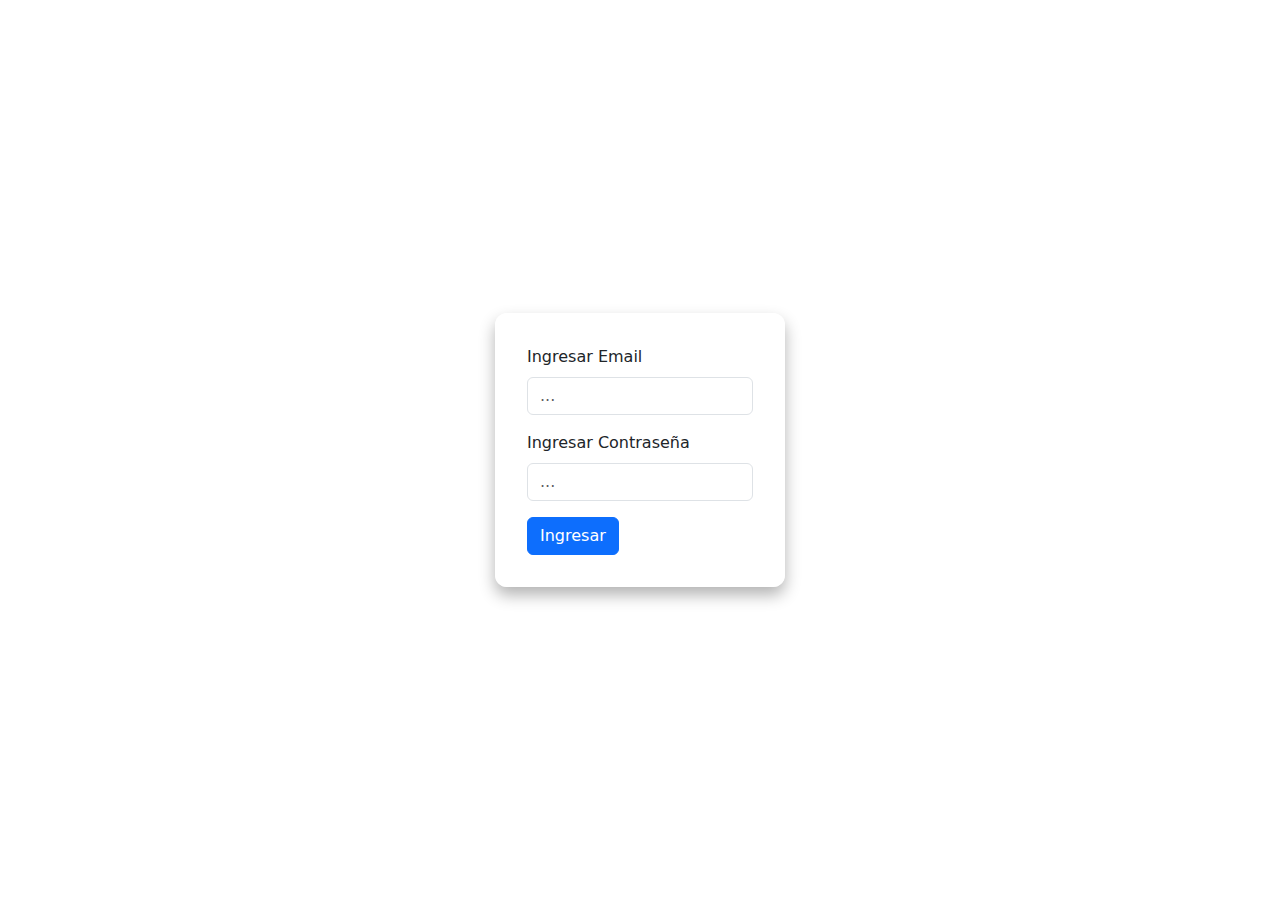
<file: login.html>
<!DOCTYPE html>
<html lang="en">
<head>
    <meta charset="UTF-8" />
    <meta name="viewport" content="width=device-width, initial-scale=1.0" />
    <link rel="stylesheet" href="../archivos.css/login.css">
    <link href="https://cdn.jsdelivr.net/npm/bootstrap@5.3.3/dist/css/bootstrap.min.css" rel="stylesheet" integrity="sha384-QWTKZyjpPEjISv5WaRU9OFeRpok6YctnYmDr5pNlyT2bRjXh0JMhjY6hW+ALEwIH" crossorigin="anonymous">
    <title>Login</title>
</head>
<body>
    <div class="floating-container">
        <form id="loginForm">
            <div class="mb-3">
                <label class="form-label">Ingresar Email</label>
                <input type="email" name="email" class="form-control" placeholder="..." prequired />
            </div>
            <div class="mb-3">
                <label class="form-label">Ingresar Contraseña</label>
                <input type="password" name="password" id="password" class="form-control" placeholder="..." required />
            </div>
            <button type="submit" class="btn btn-primary">Ingresar</button>
        </form>
        <div class="error-message" id="errorMessage" style="display: none;"></div>
    </div>
    <script src="/login.js"></script>
</body>
</html>
</file>
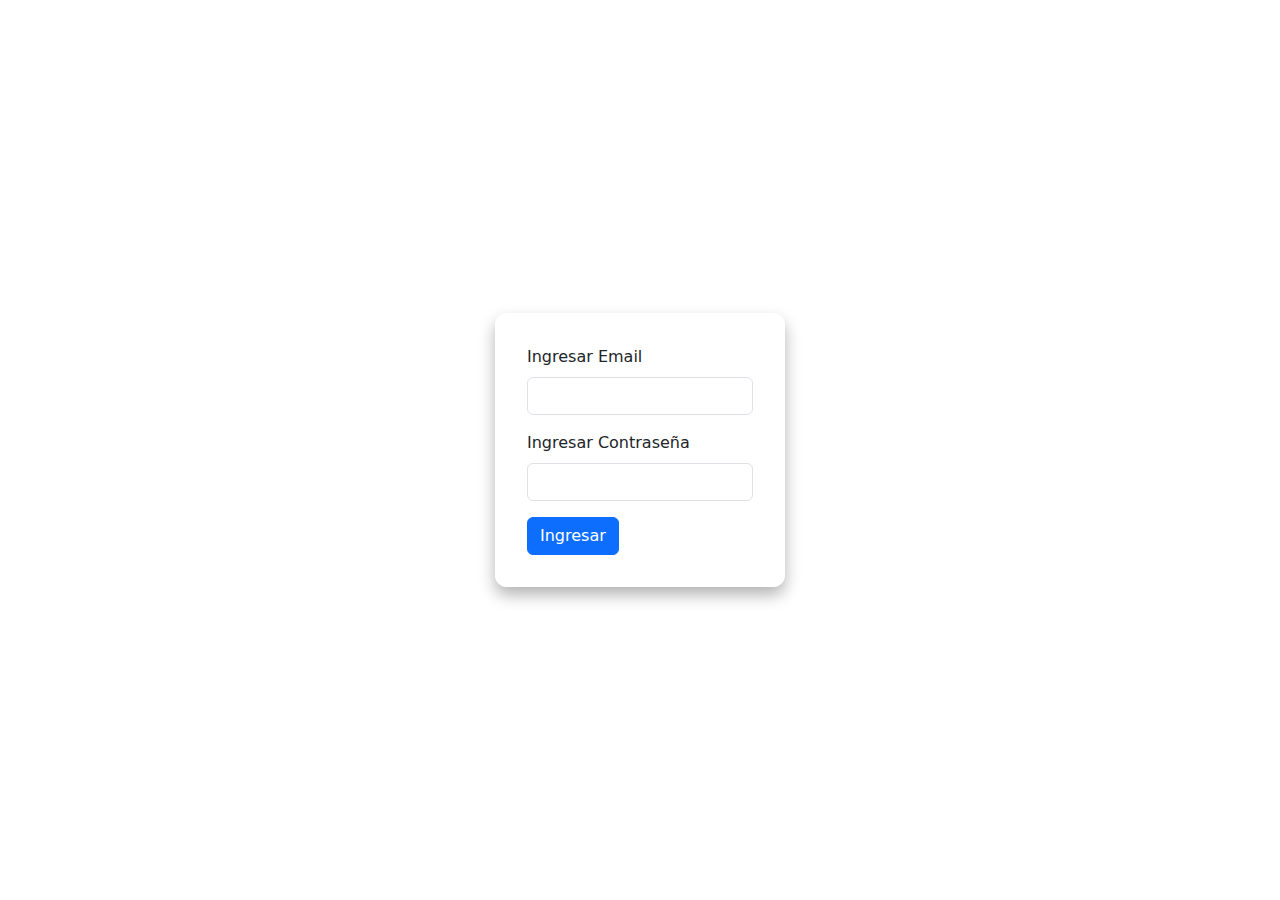
<file: archivos.html/login.html>
<!DOCTYPE html>
<html lang="en">
<head>
    <meta charset="UTF-8" />
    <meta name="viewport" content="width=device-width, initial-scale=1.0" />
    <link rel="stylesheet" href="../archivos.css/login.css">
    <link href="https://cdn.jsdelivr.net/npm/bootstrap@5.3.3/dist/css/bootstrap.min.css" rel="stylesheet" integrity="sha384-QWTKZyjpPEjISv5WaRU9OFeRpok6YctnYmDr5pNlyT2bRjXh0JMhjY6hW+ALEwIH" crossorigin="anonymous">
    <title>Login</title>
</head>
<body>
    <div class="floating-container">
        <form id="loginForm">
            <div class="mb-3">
                <label class="form-label">Ingresar Email</label>
                <input type="email" name="email" class="form-control" required />
            </div>
            <div class="mb-3">
                <label class="form-label">Ingresar Contraseña</label>
                <input type="password" name="password" id="password" class="form-control" required />
            </div>
            <button type="submit" class="btn btn-primary">Ingresar</button>
        </form>
        <div class="error-message" id="errorMessage" style="display: none;"></div>
    </div>
    <script src="../archivos.js/login.js"></script>
</body>
</html>
</file>
<file: archivos.css/login.css>
/* Estilo general del cuerpo */
body {
    margin: 0;
    padding: 0;
    display: flex;
    align-items: center;
    justify-content: center;
    height: 100vh;
    background: url('https://www.solofondos.com/wp-content/uploads/2016/01/Fondos-de-pantalla-4k-coches.jpg') no-repeat center center/cover;
    background-size: cover;
    font-family: Arial, sans-serif;
    overflow: hidden;
    animation: backgroundAnimation 15s ease-in-out infinite;
}

/* Animación de fondo */
@keyframes backgroundAnimation {
    0%, 100% { filter: brightness(0.8) contrast(1); }
    50% { filter: brightness(0.6) contrast(1.2); }
}

/* Contenedor del formulario */
.form-container {
    position: relative;
    z-index: 1;
    background-color: rgba(255, 255, 255, 0.9);
    padding: 2rem;
    width: 100%;
    max-width: 400px;
    border-radius: 12px;
    box-shadow: 0px 8px 16px rgba(0, 0, 0, 0.3);
    text-align: center;
    backdrop-filter: blur(10px);
    animation: fadeIn 1.5s ease;
}

/* Animación de entrada del formulario */
@keyframes fadeIn {
    from { opacity: 0; transform: translateY(20px); }
    to { opacity: 1; transform: translateY(0); }
}

/* Título del formulario */
.form-container h2 {
    margin-bottom: 1.5rem;
    color: #333;
    font-size: 1.8rem;
    font-weight: bold;
    animation: slideIn 1s ease-out;
}

/* Animación de entrada del título */
@keyframes slideIn {
    from { transform: translateX(-30px); opacity: 0; }
    to { transform: translateX(0); opacity: 1; }
}

/* Estilos de los campos del formulario */
.form-container input[type="email"],
.form-container input[type="password"] {
    width: 100%;
    padding: 12px;
    margin: 0.8rem 0;
    border: 1px solid #ccc;
    border-radius: 8px;
    box-sizing: border-box;
    font-size: 1rem;
    color: white; /* Cambiado a blanco */
    background-color: rgba(0, 0, 0, 0.6); /* Fondo oscuro para contraste */
    transition: border 0.3s ease, box-shadow 0.3s ease;
    animation: inputFadeIn 1s ease forwards;
    opacity: 0;
    position: relative;
    z-index: 1;
}

/* Animación de entrada en los campos */
@keyframes inputFadeIn {
    from { opacity: 0; transform: translateY(10px); }
    to { opacity: 1; transform: translateY(0); }
}

/* Efecto de luces LED en los campos de entrada */
.form-container input[type="email"]:focus,
.form-container input[type="password"]:focus {
    outline: none;
    border-color: #f10a29;
    animation: ledGlow 1.5s infinite alternate;
}

/* Efecto LED en los campos de entrada */
@keyframes ledGlow {
    from {
        box-shadow: 0 0 10px rgba(255, 255, 255, 0.6), 0 0 20px rgba(255, 255, 255, 0.4);
    }
    to {
        box-shadow: 0 0 15px rgba(255, 255, 255, 0.8), 0 0 30px rgba(255, 255, 255, 0.5);
    }
}

/* Estilos del botón */
.form-container button {
    width: 100%;
    padding: 12px;
    margin-top: 1.2rem;
    background-color: transparent; /* Fondo transparente */
    color: white; /* Letras en blanco */
    border: 2px solid transparent; /* Borde transparente inicialmente */
    border-radius: 8px;
    font-size: 1rem;
    font-weight: bold;
    cursor: pointer;
    position: relative;
    z-index: 1;
    overflow: hidden; /* Para que la animación de borde no se salga */
    transition: transform 0.3s ease;
    animation: buttonFadeIn 1.3s ease forwards;
    opacity: 0;
}

/* Animación de entrada en el botón */
@keyframes buttonFadeIn {
    from { opacity: 0; transform: translateY(15px); }
    to { opacity: 1; transform: translateY(0); }
}

/* Efecto de luces LED arcoíris en el botón */
.form-container button:hover {
    border: 2px solid transparent; /* Se mantiene transparente */
    animation: ledGlowButton 1.5s infinite alternate;
    transform: scale(1.05);
}

/* Animación LED arcoíris del botón */
@keyframes ledGlowButton {
    0% {
        box-shadow: 0 0 10px red, 0 0 20px red, 0 0 30px blue, 0 0 40px blue, 0 0 50px green, 0 0 60px green;
    }
    25% {
        box-shadow: 0 0 10px blue, 0 0 20px blue, 0 0 30px green, 0 0 40px green, 0 0 50px yellow, 0 0 60px yellow;
    }
    50% {
        box-shadow: 0 0 10px green, 0 0 20px green, 0 0 30px yellow, 0 0 40px yellow, 0 0 50px orange, 0 0 60px orange;
    }
    75% {
        box-shadow: 0 0 10px yellow, 0 0 20px yellow, 0 0 30px orange, 0 0 40px orange, 0 0 50px red, 0 0 60px red;
    }
    100% {
        box-shadow: 0 0 10px red, 0 0 20px red, 0 0 30px blue, 0 0 40px blue, 0 0 50px green, 0 0 60px green;
    }
}

/* Estilos para mensajes de error */
.error-message {
    color: red;
    font-size: 0.9rem;
    margin-top: 0.5rem;
    animation: shake 0.4s ease;
}

/* Animación de sacudida para mensajes de error */
@keyframes shake {
    0%, 100% { transform: translateX(0); }
    25%, 75% { transform: translateX(-5px); }
    50% { transform: translateX(5px); }
}
   

.floating-container {
    background-color: rgba(255, 255, 255, 0.8); /* Fondo blanco con opacidad */
    padding: 2rem;
    border-radius: 12px;
    box-shadow: 0px 8px 16px rgba(0, 0, 0, 0.3);
    position: relative;
    z-index: 1; /* Asegura que esté por encima de otros elementos */
}

.btn-primary {
    background-color: #007bff; /* Color del botón */
    border: none; /* Sin borde */
    transition: background-color 0.3s ease; /* Efecto de transición */
}

.btn-primary:hover {
    background-color: #0056b3; /* Color del botón al pasar el mouse */
}
</file>
